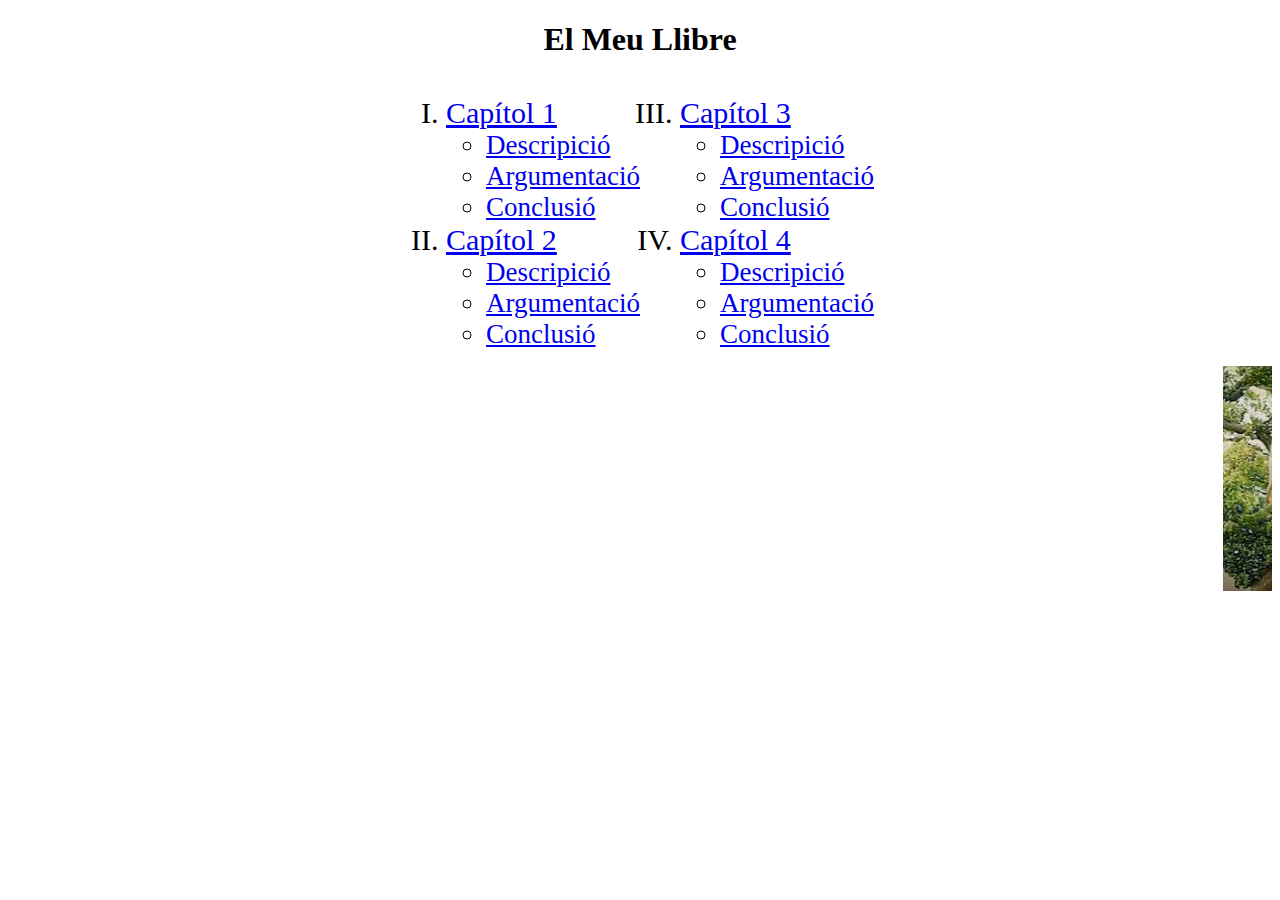
<file: Programació/index.html>
<!DOCTYPE html>
<head>
<link rel="stylesheet" type="text/css" href="style.css">
</head>
<body>
    <h1 class="pos" id="index">El Meu Llibre</h1>
<div class="container"">
    <ol type="I" class="OLCENTER">
        <li class="mida"><a href="Capitol 1.html">Capítol 1</a></li>
        <ul style="list-style-type:circle">
            <li><a href="Capitol 1.html#descripcio1">Descripició</a></li>
            <li><a href="Capitol 1.html#Argumentació1">Argumentació</a></li>
            <li><a href="Capitol 1.html#Conclusió1">Conclusió</a></li>
        </ul>
        <li class="mida"><a href="Capitol 2.html">Capítol 2</a></li>
        <ul style="list-style-type:circle">
            <li><a href="Capitol 2.html#descripcio2">Descripició</a></li>
            <li><a href="Capitol 2.html#Argumentació2">Argumentació</a></li>
            <li><a href="Capitol 2.html#Conclusió2">Conclusió</a></li>
        </ul>
    </ol>
    <ol type="I" class="OLCENTER" start="3">
        <li class="mida"><a href="Capitol 3.html">Capítol 3</a></li>
        <ul style="list-style-type:circle">
            <li><a href="Capitol 3.html#descripcio3">Descripició</a></li>
            <li><a href="Capitol 3.html#Argumentació3">Argumentació</a></li>
            <li><a href="Capitol 3.html#Conclusió3">Conclusió</a></li>
        </ul>
        <li class="mida"><a href="Capitol 4.html">Capítol 4</a></li>
        <ul style="list-style-type:circle">
            <li><a href="Capitol 4.html#descripcio4">Descripició</a></li>
            <li><a href="Capitol 4.html#Argumentació4">Argumentació</a></li>
            <li><a href="Capitol 4.html#Conclusió4">Conclusió</a></li>
        </ul>
    </ol>
</div>
<marquee behavior="scroll" direction="left">
    <img src="wiset.jpeg" class="post">
</marquee>

</body>
</file>
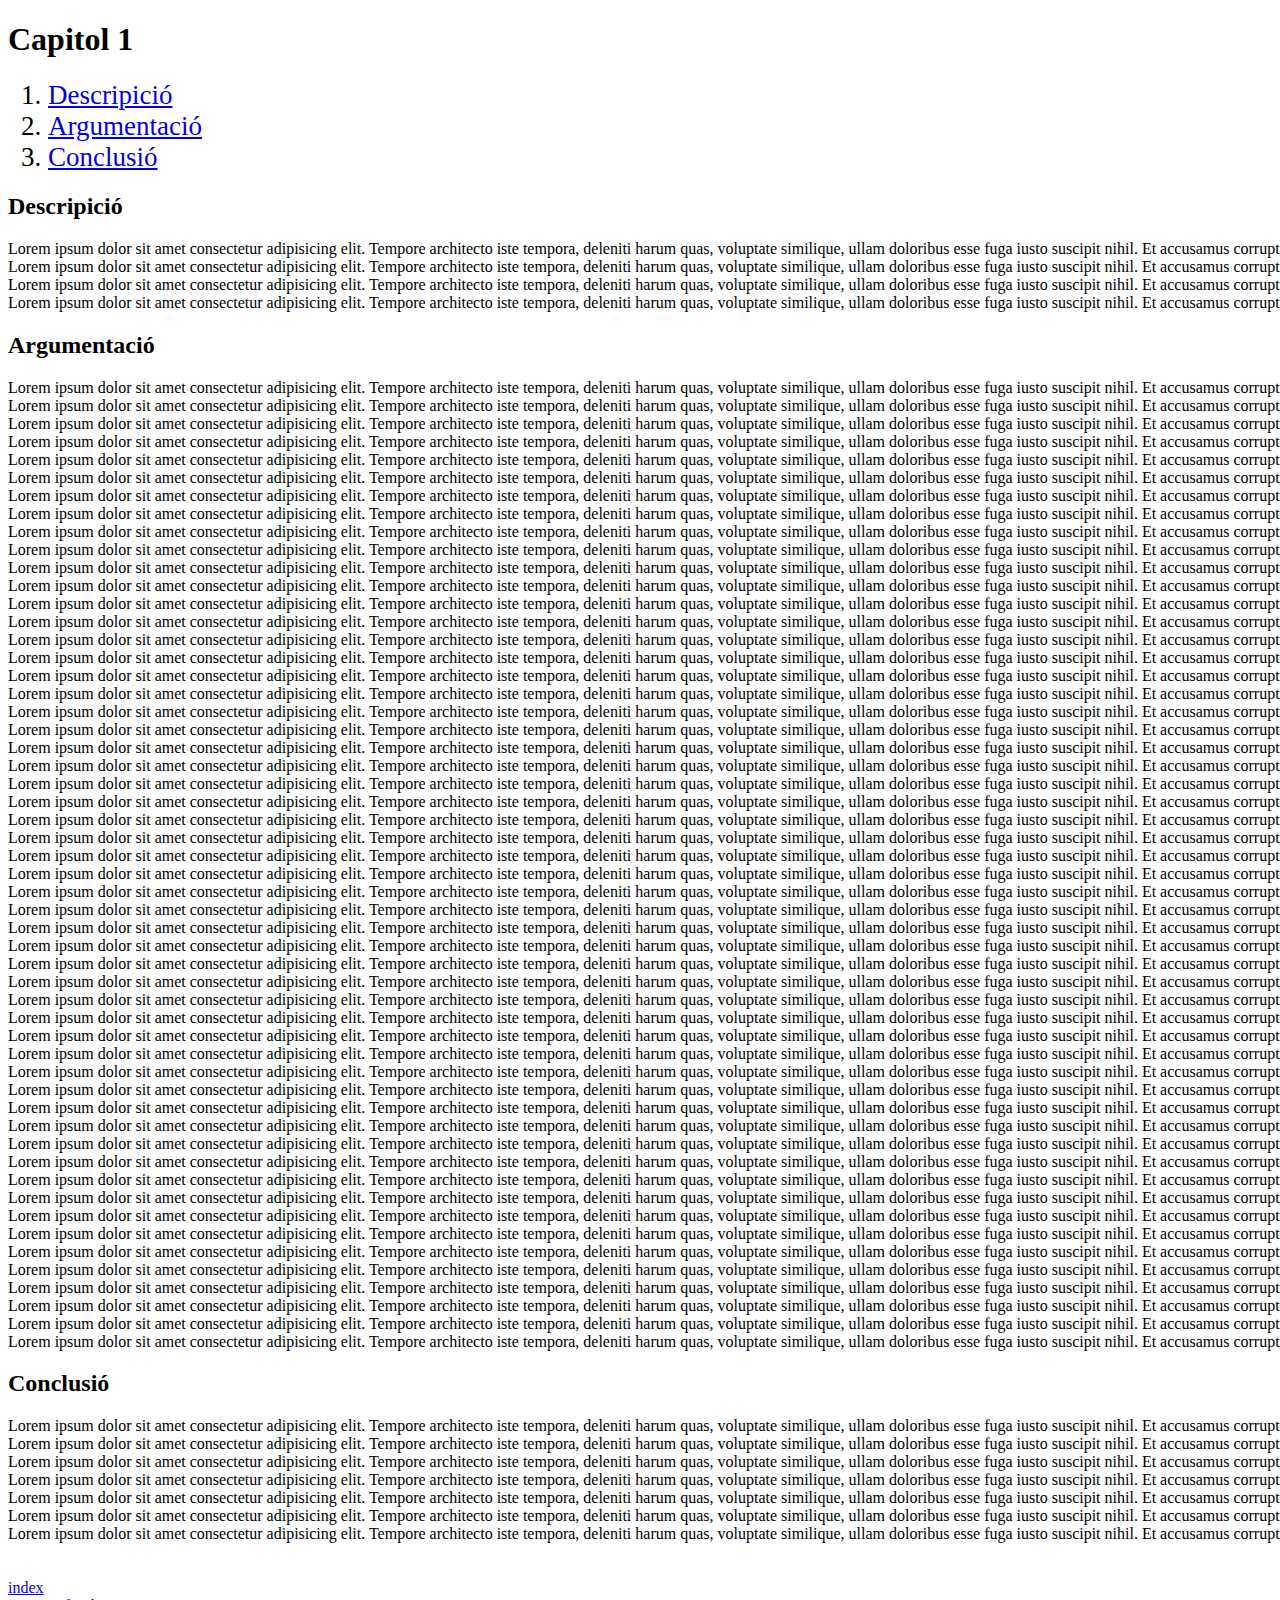
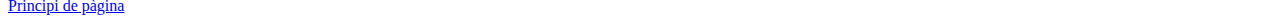
<file: Programació/Capitol 1.html>
<!DOCTYPE html>
<head>
    <link rel="stylesheet" type="text/css" href="style.css">
</head>
<body>
    <div class="nosp">
    <h1 id="capitol1">Capitol 1</h1>
    <ol>
        <div class="mida">
        <li><a href="#descripcio1">Descripició</a></li>
        <li><a href="#Argumentació1">Argumentació</a></li>
        <li><a href="#Conclusió1">Conclusió</a></li>
        </div>
    </ol>
    <h2 id="descripcio1">Descripició</h2>
    Lorem ipsum dolor sit amet consectetur adipisicing elit. Tempore architecto iste tempora, deleniti harum quas, voluptate similique, ullam doloribus esse fuga iusto suscipit nihil. Et accusamus corrupti quam exercitationem eligendi. <br> 
    Lorem ipsum dolor sit amet consectetur adipisicing elit. Tempore architecto iste tempora, deleniti harum quas, voluptate similique, ullam doloribus esse fuga iusto suscipit nihil. Et accusamus corrupti quam exercitationem eligendi. <br> 
    Lorem ipsum dolor sit amet consectetur adipisicing elit. Tempore architecto iste tempora, deleniti harum quas, voluptate similique, ullam doloribus esse fuga iusto suscipit nihil. Et accusamus corrupti quam exercitationem eligendi. <br> 
    Lorem ipsum dolor sit amet consectetur adipisicing elit. Tempore architecto iste tempora, deleniti harum quas, voluptate similique, ullam doloribus esse fuga iusto suscipit nihil. Et accusamus corrupti quam exercitationem eligendi. <br> 

    <h2 id="Argumentació1">Argumentació</h2>
    <p>
        Lorem ipsum dolor sit amet consectetur adipisicing elit. Tempore architecto iste tempora, deleniti harum quas, voluptate similique, ullam doloribus esse fuga iusto suscipit nihil. Et accusamus corrupti quam exercitationem eligendi. <br> 
        Lorem ipsum dolor sit amet consectetur adipisicing elit. Tempore architecto iste tempora, deleniti harum quas, voluptate similique, ullam doloribus esse fuga iusto suscipit nihil. Et accusamus corrupti quam exercitationem eligendi. <br> 
        Lorem ipsum dolor sit amet consectetur adipisicing elit. Tempore architecto iste tempora, deleniti harum quas, voluptate similique, ullam doloribus esse fuga iusto suscipit nihil. Et accusamus corrupti quam exercitationem eligendi. <br> 
        Lorem ipsum dolor sit amet consectetur adipisicing elit. Tempore architecto iste tempora, deleniti harum quas, voluptate similique, ullam doloribus esse fuga iusto suscipit nihil. Et accusamus corrupti quam exercitationem eligendi. <br> 
        Lorem ipsum dolor sit amet consectetur adipisicing elit. Tempore architecto iste tempora, deleniti harum quas, voluptate similique, ullam doloribus esse fuga iusto suscipit nihil. Et accusamus corrupti quam exercitationem eligendi. <br> 
        Lorem ipsum dolor sit amet consectetur adipisicing elit. Tempore architecto iste tempora, deleniti harum quas, voluptate similique, ullam doloribus esse fuga iusto suscipit nihil. Et accusamus corrupti quam exercitationem eligendi. <br> 
        Lorem ipsum dolor sit amet consectetur adipisicing elit. Tempore architecto iste tempora, deleniti harum quas, voluptate similique, ullam doloribus esse fuga iusto suscipit nihil. Et accusamus corrupti quam exercitationem eligendi. <br> 
        Lorem ipsum dolor sit amet consectetur adipisicing elit. Tempore architecto iste tempora, deleniti harum quas, voluptate similique, ullam doloribus esse fuga iusto suscipit nihil. Et accusamus corrupti quam exercitationem eligendi. <br> 
        Lorem ipsum dolor sit amet consectetur adipisicing elit. Tempore architecto iste tempora, deleniti harum quas, voluptate similique, ullam doloribus esse fuga iusto suscipit nihil. Et accusamus corrupti quam exercitationem eligendi. <br> 
        Lorem ipsum dolor sit amet consectetur adipisicing elit. Tempore architecto iste tempora, deleniti harum quas, voluptate similique, ullam doloribus esse fuga iusto suscipit nihil. Et accusamus corrupti quam exercitationem eligendi. <br> 
        Lorem ipsum dolor sit amet consectetur adipisicing elit. Tempore architecto iste tempora, deleniti harum quas, voluptate similique, ullam doloribus esse fuga iusto suscipit nihil. Et accusamus corrupti quam exercitationem eligendi. <br> 
        Lorem ipsum dolor sit amet consectetur adipisicing elit. Tempore architecto iste tempora, deleniti harum quas, voluptate similique, ullam doloribus esse fuga iusto suscipit nihil. Et accusamus corrupti quam exercitationem eligendi. <br> 
        Lorem ipsum dolor sit amet consectetur adipisicing elit. Tempore architecto iste tempora, deleniti harum quas, voluptate similique, ullam doloribus esse fuga iusto suscipit nihil. Et accusamus corrupti quam exercitationem eligendi. <br> 
        Lorem ipsum dolor sit amet consectetur adipisicing elit. Tempore architecto iste tempora, deleniti harum quas, voluptate similique, ullam doloribus esse fuga iusto suscipit nihil. Et accusamus corrupti quam exercitationem eligendi. <br> 
        Lorem ipsum dolor sit amet consectetur adipisicing elit. Tempore architecto iste tempora, deleniti harum quas, voluptate similique, ullam doloribus esse fuga iusto suscipit nihil. Et accusamus corrupti quam exercitationem eligendi. <br> 
        Lorem ipsum dolor sit amet consectetur adipisicing elit. Tempore architecto iste tempora, deleniti harum quas, voluptate similique, ullam doloribus esse fuga iusto suscipit nihil. Et accusamus corrupti quam exercitationem eligendi. <br> 
        Lorem ipsum dolor sit amet consectetur adipisicing elit. Tempore architecto iste tempora, deleniti harum quas, voluptate similique, ullam doloribus esse fuga iusto suscipit nihil. Et accusamus corrupti quam exercitationem eligendi. <br> 
        Lorem ipsum dolor sit amet consectetur adipisicing elit. Tempore architecto iste tempora, deleniti harum quas, voluptate similique, ullam doloribus esse fuga iusto suscipit nihil. Et accusamus corrupti quam exercitationem eligendi. <br> 
        Lorem ipsum dolor sit amet consectetur adipisicing elit. Tempore architecto iste tempora, deleniti harum quas, voluptate similique, ullam doloribus esse fuga iusto suscipit nihil. Et accusamus corrupti quam exercitationem eligendi. <br> 
        Lorem ipsum dolor sit amet consectetur adipisicing elit. Tempore architecto iste tempora, deleniti harum quas, voluptate similique, ullam doloribus esse fuga iusto suscipit nihil. Et accusamus corrupti quam exercitationem eligendi. <br> 
        Lorem ipsum dolor sit amet consectetur adipisicing elit. Tempore architecto iste tempora, deleniti harum quas, voluptate similique, ullam doloribus esse fuga iusto suscipit nihil. Et accusamus corrupti quam exercitationem eligendi. <br> 
        Lorem ipsum dolor sit amet consectetur adipisicing elit. Tempore architecto iste tempora, deleniti harum quas, voluptate similique, ullam doloribus esse fuga iusto suscipit nihil. Et accusamus corrupti quam exercitationem eligendi. <br> 
        Lorem ipsum dolor sit amet consectetur adipisicing elit. Tempore architecto iste tempora, deleniti harum quas, voluptate similique, ullam doloribus esse fuga iusto suscipit nihil. Et accusamus corrupti quam exercitationem eligendi. <br> 
        Lorem ipsum dolor sit amet consectetur adipisicing elit. Tempore architecto iste tempora, deleniti harum quas, voluptate similique, ullam doloribus esse fuga iusto suscipit nihil. Et accusamus corrupti quam exercitationem eligendi. <br> 
        Lorem ipsum dolor sit amet consectetur adipisicing elit. Tempore architecto iste tempora, deleniti harum quas, voluptate similique, ullam doloribus esse fuga iusto suscipit nihil. Et accusamus corrupti quam exercitationem eligendi. <br> 
        Lorem ipsum dolor sit amet consectetur adipisicing elit. Tempore architecto iste tempora, deleniti harum quas, voluptate similique, ullam doloribus esse fuga iusto suscipit nihil. Et accusamus corrupti quam exercitationem eligendi. <br> 
        Lorem ipsum dolor sit amet consectetur adipisicing elit. Tempore architecto iste tempora, deleniti harum quas, voluptate similique, ullam doloribus esse fuga iusto suscipit nihil. Et accusamus corrupti quam exercitationem eligendi. <br> 
        Lorem ipsum dolor sit amet consectetur adipisicing elit. Tempore architecto iste tempora, deleniti harum quas, voluptate similique, ullam doloribus esse fuga iusto suscipit nihil. Et accusamus corrupti quam exercitationem eligendi. <br> 
        Lorem ipsum dolor sit amet consectetur adipisicing elit. Tempore architecto iste tempora, deleniti harum quas, voluptate similique, ullam doloribus esse fuga iusto suscipit nihil. Et accusamus corrupti quam exercitationem eligendi. <br> 
        Lorem ipsum dolor sit amet consectetur adipisicing elit. Tempore architecto iste tempora, deleniti harum quas, voluptate similique, ullam doloribus esse fuga iusto suscipit nihil. Et accusamus corrupti quam exercitationem eligendi. <br> 
        Lorem ipsum dolor sit amet consectetur adipisicing elit. Tempore architecto iste tempora, deleniti harum quas, voluptate similique, ullam doloribus esse fuga iusto suscipit nihil. Et accusamus corrupti quam exercitationem eligendi. <br> 
        Lorem ipsum dolor sit amet consectetur adipisicing elit. Tempore architecto iste tempora, deleniti harum quas, voluptate similique, ullam doloribus esse fuga iusto suscipit nihil. Et accusamus corrupti quam exercitationem eligendi. <br> 
        Lorem ipsum dolor sit amet consectetur adipisicing elit. Tempore architecto iste tempora, deleniti harum quas, voluptate similique, ullam doloribus esse fuga iusto suscipit nihil. Et accusamus corrupti quam exercitationem eligendi. <br> 
        Lorem ipsum dolor sit amet consectetur adipisicing elit. Tempore architecto iste tempora, deleniti harum quas, voluptate similique, ullam doloribus esse fuga iusto suscipit nihil. Et accusamus corrupti quam exercitationem eligendi. <br> 
        Lorem ipsum dolor sit amet consectetur adipisicing elit. Tempore architecto iste tempora, deleniti harum quas, voluptate similique, ullam doloribus esse fuga iusto suscipit nihil. Et accusamus corrupti quam exercitationem eligendi. <br> 
        Lorem ipsum dolor sit amet consectetur adipisicing elit. Tempore architecto iste tempora, deleniti harum quas, voluptate similique, ullam doloribus esse fuga iusto suscipit nihil. Et accusamus corrupti quam exercitationem eligendi. <br> 
        Lorem ipsum dolor sit amet consectetur adipisicing elit. Tempore architecto iste tempora, deleniti harum quas, voluptate similique, ullam doloribus esse fuga iusto suscipit nihil. Et accusamus corrupti quam exercitationem eligendi. <br> 
        Lorem ipsum dolor sit amet consectetur adipisicing elit. Tempore architecto iste tempora, deleniti harum quas, voluptate similique, ullam doloribus esse fuga iusto suscipit nihil. Et accusamus corrupti quam exercitationem eligendi. <br> 
        Lorem ipsum dolor sit amet consectetur adipisicing elit. Tempore architecto iste tempora, deleniti harum quas, voluptate similique, ullam doloribus esse fuga iusto suscipit nihil. Et accusamus corrupti quam exercitationem eligendi. <br> 
        Lorem ipsum dolor sit amet consectetur adipisicing elit. Tempore architecto iste tempora, deleniti harum quas, voluptate similique, ullam doloribus esse fuga iusto suscipit nihil. Et accusamus corrupti quam exercitationem eligendi. <br> 
        Lorem ipsum dolor sit amet consectetur adipisicing elit. Tempore architecto iste tempora, deleniti harum quas, voluptate similique, ullam doloribus esse fuga iusto suscipit nihil. Et accusamus corrupti quam exercitationem eligendi. <br> 
        Lorem ipsum dolor sit amet consectetur adipisicing elit. Tempore architecto iste tempora, deleniti harum quas, voluptate similique, ullam doloribus esse fuga iusto suscipit nihil. Et accusamus corrupti quam exercitationem eligendi. <br> 
        Lorem ipsum dolor sit amet consectetur adipisicing elit. Tempore architecto iste tempora, deleniti harum quas, voluptate similique, ullam doloribus esse fuga iusto suscipit nihil. Et accusamus corrupti quam exercitationem eligendi. <br> 
        Lorem ipsum dolor sit amet consectetur adipisicing elit. Tempore architecto iste tempora, deleniti harum quas, voluptate similique, ullam doloribus esse fuga iusto suscipit nihil. Et accusamus corrupti quam exercitationem eligendi. <br> 
        Lorem ipsum dolor sit amet consectetur adipisicing elit. Tempore architecto iste tempora, deleniti harum quas, voluptate similique, ullam doloribus esse fuga iusto suscipit nihil. Et accusamus corrupti quam exercitationem eligendi. <br> 
        Lorem ipsum dolor sit amet consectetur adipisicing elit. Tempore architecto iste tempora, deleniti harum quas, voluptate similique, ullam doloribus esse fuga iusto suscipit nihil. Et accusamus corrupti quam exercitationem eligendi. <br> 
        Lorem ipsum dolor sit amet consectetur adipisicing elit. Tempore architecto iste tempora, deleniti harum quas, voluptate similique, ullam doloribus esse fuga iusto suscipit nihil. Et accusamus corrupti quam exercitationem eligendi. <br> 
        Lorem ipsum dolor sit amet consectetur adipisicing elit. Tempore architecto iste tempora, deleniti harum quas, voluptate similique, ullam doloribus esse fuga iusto suscipit nihil. Et accusamus corrupti quam exercitationem eligendi. <br> 
        Lorem ipsum dolor sit amet consectetur adipisicing elit. Tempore architecto iste tempora, deleniti harum quas, voluptate similique, ullam doloribus esse fuga iusto suscipit nihil. Et accusamus corrupti quam exercitationem eligendi. <br> 
        Lorem ipsum dolor sit amet consectetur adipisicing elit. Tempore architecto iste tempora, deleniti harum quas, voluptate similique, ullam doloribus esse fuga iusto suscipit nihil. Et accusamus corrupti quam exercitationem eligendi. <br> 
        Lorem ipsum dolor sit amet consectetur adipisicing elit. Tempore architecto iste tempora, deleniti harum quas, voluptate similique, ullam doloribus esse fuga iusto suscipit nihil. Et accusamus corrupti quam exercitationem eligendi. <br> 
        Lorem ipsum dolor sit amet consectetur adipisicing elit. Tempore architecto iste tempora, deleniti harum quas, voluptate similique, ullam doloribus esse fuga iusto suscipit nihil. Et accusamus corrupti quam exercitationem eligendi. <br>
        Lorem ipsum dolor sit amet consectetur adipisicing elit. Tempore architecto iste tempora, deleniti harum quas, voluptate similique, ullam doloribus esse fuga iusto suscipit nihil. Et accusamus corrupti quam exercitationem eligendi. <br> 
        Lorem ipsum dolor sit amet consectetur adipisicing elit. Tempore architecto iste tempora, deleniti harum quas, voluptate similique, ullam doloribus esse fuga iusto suscipit nihil. Et accusamus corrupti quam exercitationem eligendi. <br> 
    </p>
    <h2 id="Conclusió1">Conclusió</h2>
    Lorem ipsum dolor sit amet consectetur adipisicing elit. Tempore architecto iste tempora, deleniti harum quas, voluptate similique, ullam doloribus esse fuga iusto suscipit nihil. Et accusamus corrupti quam exercitationem eligendi. <br> 
    Lorem ipsum dolor sit amet consectetur adipisicing elit. Tempore architecto iste tempora, deleniti harum quas, voluptate similique, ullam doloribus esse fuga iusto suscipit nihil. Et accusamus corrupti quam exercitationem eligendi. <br> 
    Lorem ipsum dolor sit amet consectetur adipisicing elit. Tempore architecto iste tempora, deleniti harum quas, voluptate similique, ullam doloribus esse fuga iusto suscipit nihil. Et accusamus corrupti quam exercitationem eligendi. <br> 
    Lorem ipsum dolor sit amet consectetur adipisicing elit. Tempore architecto iste tempora, deleniti harum quas, voluptate similique, ullam doloribus esse fuga iusto suscipit nihil. Et accusamus corrupti quam exercitationem eligendi. <br> 
    Lorem ipsum dolor sit amet consectetur adipisicing elit. Tempore architecto iste tempora, deleniti harum quas, voluptate similique, ullam doloribus esse fuga iusto suscipit nihil. Et accusamus corrupti quam exercitationem eligendi. <br> 
    Lorem ipsum dolor sit amet consectetur adipisicing elit. Tempore architecto iste tempora, deleniti harum quas, voluptate similique, ullam doloribus esse fuga iusto suscipit nihil. Et accusamus corrupti quam exercitationem eligendi. <br> 
    Lorem ipsum dolor sit amet consectetur adipisicing elit. Tempore architecto iste tempora, deleniti harum quas, voluptate similique, ullam doloribus esse fuga iusto suscipit nihil. Et accusamus corrupti quam exercitationem eligendi. <br> 
    
<footer>
    <br> <br>
    <a href="index.html">index</a> <br>
    <a href="#capitol1">Principi de pàgina</a>
</footer>
</div>
</body>
</file>
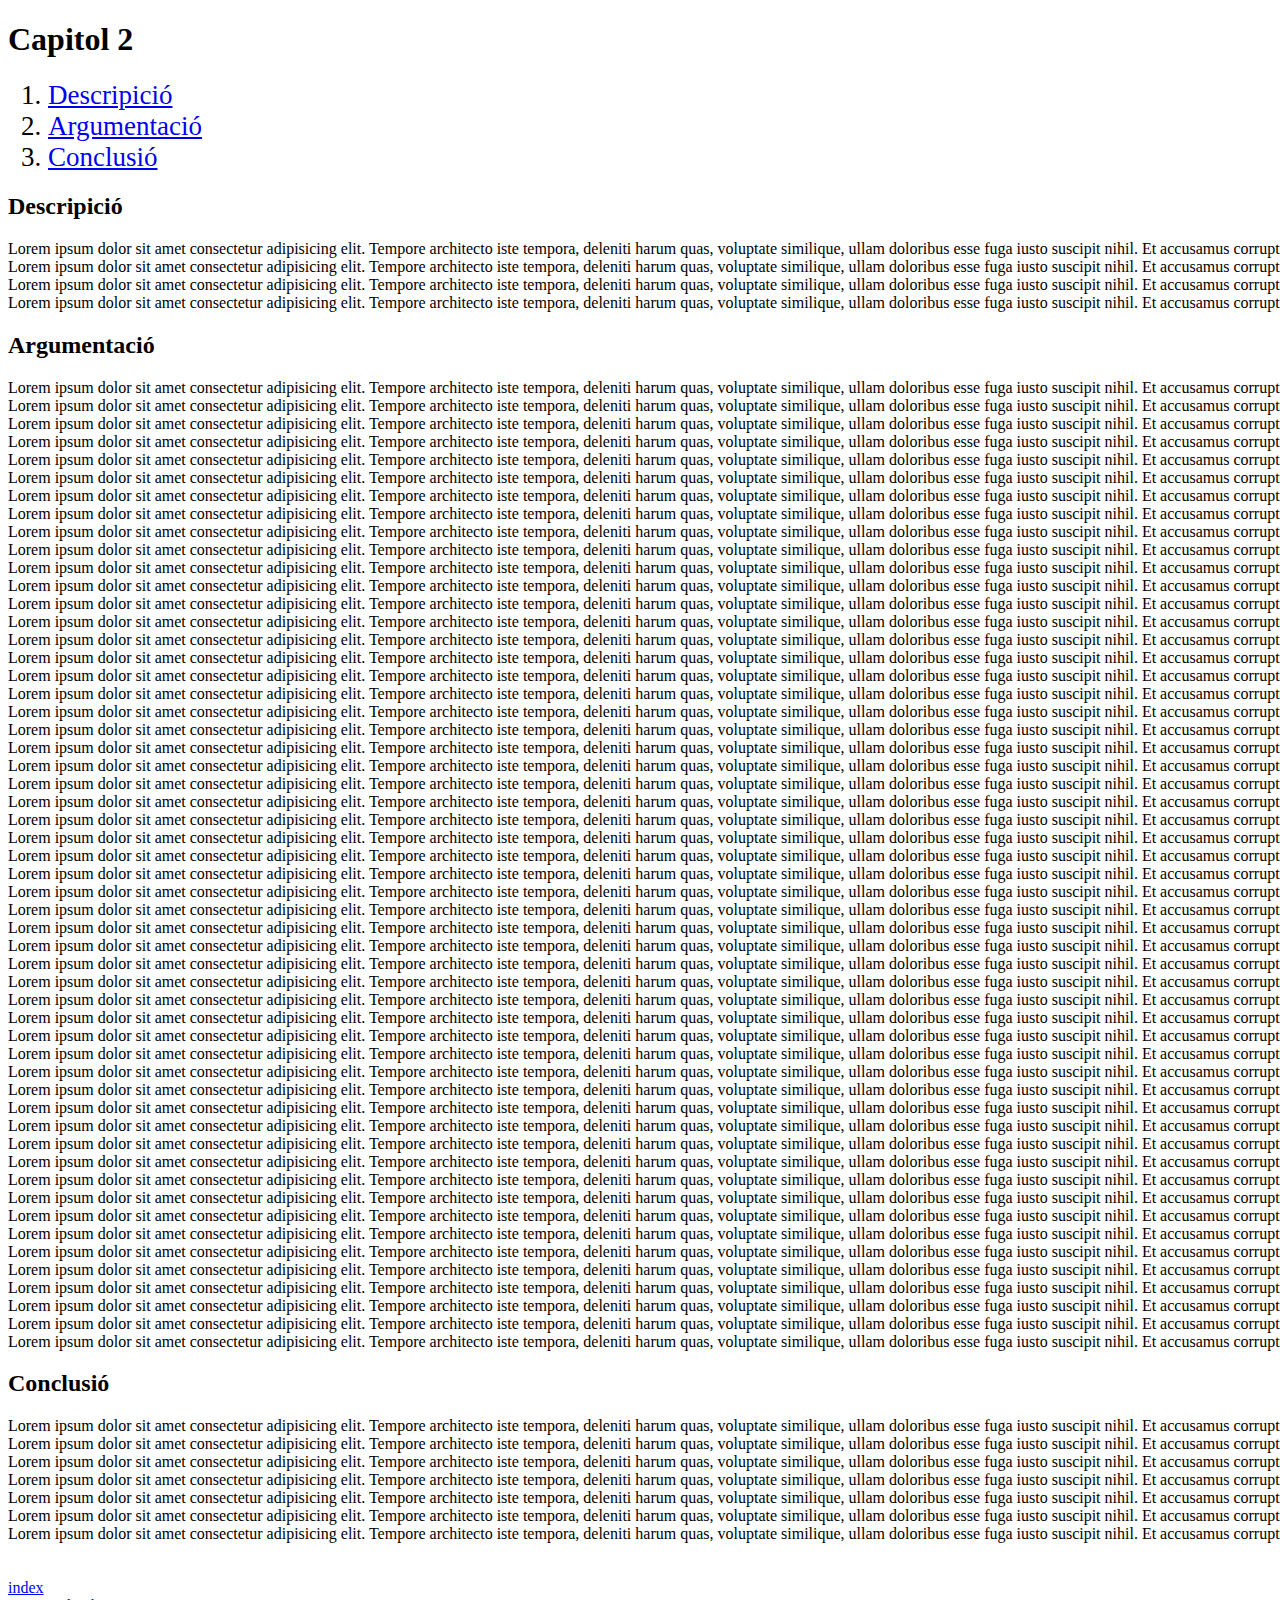
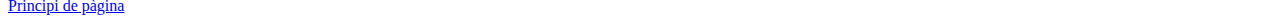
<file: Programació/Capitol 2.html>
<!DOCTYPE html>
<head>
    <link rel="stylesheet" type="text/css" href="style.css">
</head>
<body>
    <div class="nosp">
    <h1 id="capitol2">Capitol 2</h1>
    <ol>
        <div class="mida">
        <li><a href="#descripcio2">Descripició</a></li>
        <li><a href="#Argumentació2">Argumentació</a></li>
        <li><a href="#Conclusió2">Conclusió</a></li>
        </div>
    </ol>
    <h2 id="descripcio2">Descripició</h2>
    Lorem ipsum dolor sit amet consectetur adipisicing elit. Tempore architecto iste tempora, deleniti harum quas, voluptate similique, ullam doloribus esse fuga iusto suscipit nihil. Et accusamus corrupti quam exercitationem eligendi. <br> 
    Lorem ipsum dolor sit amet consectetur adipisicing elit. Tempore architecto iste tempora, deleniti harum quas, voluptate similique, ullam doloribus esse fuga iusto suscipit nihil. Et accusamus corrupti quam exercitationem eligendi. <br> 
    Lorem ipsum dolor sit amet consectetur adipisicing elit. Tempore architecto iste tempora, deleniti harum quas, voluptate similique, ullam doloribus esse fuga iusto suscipit nihil. Et accusamus corrupti quam exercitationem eligendi. <br> 
    Lorem ipsum dolor sit amet consectetur adipisicing elit. Tempore architecto iste tempora, deleniti harum quas, voluptate similique, ullam doloribus esse fuga iusto suscipit nihil. Et accusamus corrupti quam exercitationem eligendi. <br> 

    <h2 id="Argumentació2">Argumentació</h2>
    <p>
        Lorem ipsum dolor sit amet consectetur adipisicing elit. Tempore architecto iste tempora, deleniti harum quas, voluptate similique, ullam doloribus esse fuga iusto suscipit nihil. Et accusamus corrupti quam exercitationem eligendi. <br> 
        Lorem ipsum dolor sit amet consectetur adipisicing elit. Tempore architecto iste tempora, deleniti harum quas, voluptate similique, ullam doloribus esse fuga iusto suscipit nihil. Et accusamus corrupti quam exercitationem eligendi. <br> 
        Lorem ipsum dolor sit amet consectetur adipisicing elit. Tempore architecto iste tempora, deleniti harum quas, voluptate similique, ullam doloribus esse fuga iusto suscipit nihil. Et accusamus corrupti quam exercitationem eligendi. <br> 
        Lorem ipsum dolor sit amet consectetur adipisicing elit. Tempore architecto iste tempora, deleniti harum quas, voluptate similique, ullam doloribus esse fuga iusto suscipit nihil. Et accusamus corrupti quam exercitationem eligendi. <br> 
        Lorem ipsum dolor sit amet consectetur adipisicing elit. Tempore architecto iste tempora, deleniti harum quas, voluptate similique, ullam doloribus esse fuga iusto suscipit nihil. Et accusamus corrupti quam exercitationem eligendi. <br> 
        Lorem ipsum dolor sit amet consectetur adipisicing elit. Tempore architecto iste tempora, deleniti harum quas, voluptate similique, ullam doloribus esse fuga iusto suscipit nihil. Et accusamus corrupti quam exercitationem eligendi. <br> 
        Lorem ipsum dolor sit amet consectetur adipisicing elit. Tempore architecto iste tempora, deleniti harum quas, voluptate similique, ullam doloribus esse fuga iusto suscipit nihil. Et accusamus corrupti quam exercitationem eligendi. <br> 
        Lorem ipsum dolor sit amet consectetur adipisicing elit. Tempore architecto iste tempora, deleniti harum quas, voluptate similique, ullam doloribus esse fuga iusto suscipit nihil. Et accusamus corrupti quam exercitationem eligendi. <br> 
        Lorem ipsum dolor sit amet consectetur adipisicing elit. Tempore architecto iste tempora, deleniti harum quas, voluptate similique, ullam doloribus esse fuga iusto suscipit nihil. Et accusamus corrupti quam exercitationem eligendi. <br> 
        Lorem ipsum dolor sit amet consectetur adipisicing elit. Tempore architecto iste tempora, deleniti harum quas, voluptate similique, ullam doloribus esse fuga iusto suscipit nihil. Et accusamus corrupti quam exercitationem eligendi. <br> 
        Lorem ipsum dolor sit amet consectetur adipisicing elit. Tempore architecto iste tempora, deleniti harum quas, voluptate similique, ullam doloribus esse fuga iusto suscipit nihil. Et accusamus corrupti quam exercitationem eligendi. <br> 
        Lorem ipsum dolor sit amet consectetur adipisicing elit. Tempore architecto iste tempora, deleniti harum quas, voluptate similique, ullam doloribus esse fuga iusto suscipit nihil. Et accusamus corrupti quam exercitationem eligendi. <br> 
        Lorem ipsum dolor sit amet consectetur adipisicing elit. Tempore architecto iste tempora, deleniti harum quas, voluptate similique, ullam doloribus esse fuga iusto suscipit nihil. Et accusamus corrupti quam exercitationem eligendi. <br> 
        Lorem ipsum dolor sit amet consectetur adipisicing elit. Tempore architecto iste tempora, deleniti harum quas, voluptate similique, ullam doloribus esse fuga iusto suscipit nihil. Et accusamus corrupti quam exercitationem eligendi. <br> 
        Lorem ipsum dolor sit amet consectetur adipisicing elit. Tempore architecto iste tempora, deleniti harum quas, voluptate similique, ullam doloribus esse fuga iusto suscipit nihil. Et accusamus corrupti quam exercitationem eligendi. <br> 
        Lorem ipsum dolor sit amet consectetur adipisicing elit. Tempore architecto iste tempora, deleniti harum quas, voluptate similique, ullam doloribus esse fuga iusto suscipit nihil. Et accusamus corrupti quam exercitationem eligendi. <br> 
        Lorem ipsum dolor sit amet consectetur adipisicing elit. Tempore architecto iste tempora, deleniti harum quas, voluptate similique, ullam doloribus esse fuga iusto suscipit nihil. Et accusamus corrupti quam exercitationem eligendi. <br> 
        Lorem ipsum dolor sit amet consectetur adipisicing elit. Tempore architecto iste tempora, deleniti harum quas, voluptate similique, ullam doloribus esse fuga iusto suscipit nihil. Et accusamus corrupti quam exercitationem eligendi. <br> 
        Lorem ipsum dolor sit amet consectetur adipisicing elit. Tempore architecto iste tempora, deleniti harum quas, voluptate similique, ullam doloribus esse fuga iusto suscipit nihil. Et accusamus corrupti quam exercitationem eligendi. <br> 
        Lorem ipsum dolor sit amet consectetur adipisicing elit. Tempore architecto iste tempora, deleniti harum quas, voluptate similique, ullam doloribus esse fuga iusto suscipit nihil. Et accusamus corrupti quam exercitationem eligendi. <br> 
        Lorem ipsum dolor sit amet consectetur adipisicing elit. Tempore architecto iste tempora, deleniti harum quas, voluptate similique, ullam doloribus esse fuga iusto suscipit nihil. Et accusamus corrupti quam exercitationem eligendi. <br> 
        Lorem ipsum dolor sit amet consectetur adipisicing elit. Tempore architecto iste tempora, deleniti harum quas, voluptate similique, ullam doloribus esse fuga iusto suscipit nihil. Et accusamus corrupti quam exercitationem eligendi. <br> 
        Lorem ipsum dolor sit amet consectetur adipisicing elit. Tempore architecto iste tempora, deleniti harum quas, voluptate similique, ullam doloribus esse fuga iusto suscipit nihil. Et accusamus corrupti quam exercitationem eligendi. <br> 
        Lorem ipsum dolor sit amet consectetur adipisicing elit. Tempore architecto iste tempora, deleniti harum quas, voluptate similique, ullam doloribus esse fuga iusto suscipit nihil. Et accusamus corrupti quam exercitationem eligendi. <br> 
        Lorem ipsum dolor sit amet consectetur adipisicing elit. Tempore architecto iste tempora, deleniti harum quas, voluptate similique, ullam doloribus esse fuga iusto suscipit nihil. Et accusamus corrupti quam exercitationem eligendi. <br> 
        Lorem ipsum dolor sit amet consectetur adipisicing elit. Tempore architecto iste tempora, deleniti harum quas, voluptate similique, ullam doloribus esse fuga iusto suscipit nihil. Et accusamus corrupti quam exercitationem eligendi. <br> 
        Lorem ipsum dolor sit amet consectetur adipisicing elit. Tempore architecto iste tempora, deleniti harum quas, voluptate similique, ullam doloribus esse fuga iusto suscipit nihil. Et accusamus corrupti quam exercitationem eligendi. <br> 
        Lorem ipsum dolor sit amet consectetur adipisicing elit. Tempore architecto iste tempora, deleniti harum quas, voluptate similique, ullam doloribus esse fuga iusto suscipit nihil. Et accusamus corrupti quam exercitationem eligendi. <br> 
        Lorem ipsum dolor sit amet consectetur adipisicing elit. Tempore architecto iste tempora, deleniti harum quas, voluptate similique, ullam doloribus esse fuga iusto suscipit nihil. Et accusamus corrupti quam exercitationem eligendi. <br> 
        Lorem ipsum dolor sit amet consectetur adipisicing elit. Tempore architecto iste tempora, deleniti harum quas, voluptate similique, ullam doloribus esse fuga iusto suscipit nihil. Et accusamus corrupti quam exercitationem eligendi. <br> 
        Lorem ipsum dolor sit amet consectetur adipisicing elit. Tempore architecto iste tempora, deleniti harum quas, voluptate similique, ullam doloribus esse fuga iusto suscipit nihil. Et accusamus corrupti quam exercitationem eligendi. <br> 
        Lorem ipsum dolor sit amet consectetur adipisicing elit. Tempore architecto iste tempora, deleniti harum quas, voluptate similique, ullam doloribus esse fuga iusto suscipit nihil. Et accusamus corrupti quam exercitationem eligendi. <br> 
        Lorem ipsum dolor sit amet consectetur adipisicing elit. Tempore architecto iste tempora, deleniti harum quas, voluptate similique, ullam doloribus esse fuga iusto suscipit nihil. Et accusamus corrupti quam exercitationem eligendi. <br> 
        Lorem ipsum dolor sit amet consectetur adipisicing elit. Tempore architecto iste tempora, deleniti harum quas, voluptate similique, ullam doloribus esse fuga iusto suscipit nihil. Et accusamus corrupti quam exercitationem eligendi. <br> 
        Lorem ipsum dolor sit amet consectetur adipisicing elit. Tempore architecto iste tempora, deleniti harum quas, voluptate similique, ullam doloribus esse fuga iusto suscipit nihil. Et accusamus corrupti quam exercitationem eligendi. <br> 
        Lorem ipsum dolor sit amet consectetur adipisicing elit. Tempore architecto iste tempora, deleniti harum quas, voluptate similique, ullam doloribus esse fuga iusto suscipit nihil. Et accusamus corrupti quam exercitationem eligendi. <br> 
        Lorem ipsum dolor sit amet consectetur adipisicing elit. Tempore architecto iste tempora, deleniti harum quas, voluptate similique, ullam doloribus esse fuga iusto suscipit nihil. Et accusamus corrupti quam exercitationem eligendi. <br> 
        Lorem ipsum dolor sit amet consectetur adipisicing elit. Tempore architecto iste tempora, deleniti harum quas, voluptate similique, ullam doloribus esse fuga iusto suscipit nihil. Et accusamus corrupti quam exercitationem eligendi. <br> 
        Lorem ipsum dolor sit amet consectetur adipisicing elit. Tempore architecto iste tempora, deleniti harum quas, voluptate similique, ullam doloribus esse fuga iusto suscipit nihil. Et accusamus corrupti quam exercitationem eligendi. <br> 
        Lorem ipsum dolor sit amet consectetur adipisicing elit. Tempore architecto iste tempora, deleniti harum quas, voluptate similique, ullam doloribus esse fuga iusto suscipit nihil. Et accusamus corrupti quam exercitationem eligendi. <br> 
        Lorem ipsum dolor sit amet consectetur adipisicing elit. Tempore architecto iste tempora, deleniti harum quas, voluptate similique, ullam doloribus esse fuga iusto suscipit nihil. Et accusamus corrupti quam exercitationem eligendi. <br> 
        Lorem ipsum dolor sit amet consectetur adipisicing elit. Tempore architecto iste tempora, deleniti harum quas, voluptate similique, ullam doloribus esse fuga iusto suscipit nihil. Et accusamus corrupti quam exercitationem eligendi. <br> 
        Lorem ipsum dolor sit amet consectetur adipisicing elit. Tempore architecto iste tempora, deleniti harum quas, voluptate similique, ullam doloribus esse fuga iusto suscipit nihil. Et accusamus corrupti quam exercitationem eligendi. <br> 
        Lorem ipsum dolor sit amet consectetur adipisicing elit. Tempore architecto iste tempora, deleniti harum quas, voluptate similique, ullam doloribus esse fuga iusto suscipit nihil. Et accusamus corrupti quam exercitationem eligendi. <br> 
        Lorem ipsum dolor sit amet consectetur adipisicing elit. Tempore architecto iste tempora, deleniti harum quas, voluptate similique, ullam doloribus esse fuga iusto suscipit nihil. Et accusamus corrupti quam exercitationem eligendi. <br> 
        Lorem ipsum dolor sit amet consectetur adipisicing elit. Tempore architecto iste tempora, deleniti harum quas, voluptate similique, ullam doloribus esse fuga iusto suscipit nihil. Et accusamus corrupti quam exercitationem eligendi. <br> 
        Lorem ipsum dolor sit amet consectetur adipisicing elit. Tempore architecto iste tempora, deleniti harum quas, voluptate similique, ullam doloribus esse fuga iusto suscipit nihil. Et accusamus corrupti quam exercitationem eligendi. <br> 
        Lorem ipsum dolor sit amet consectetur adipisicing elit. Tempore architecto iste tempora, deleniti harum quas, voluptate similique, ullam doloribus esse fuga iusto suscipit nihil. Et accusamus corrupti quam exercitationem eligendi. <br> 
        Lorem ipsum dolor sit amet consectetur adipisicing elit. Tempore architecto iste tempora, deleniti harum quas, voluptate similique, ullam doloribus esse fuga iusto suscipit nihil. Et accusamus corrupti quam exercitationem eligendi. <br> 
        Lorem ipsum dolor sit amet consectetur adipisicing elit. Tempore architecto iste tempora, deleniti harum quas, voluptate similique, ullam doloribus esse fuga iusto suscipit nihil. Et accusamus corrupti quam exercitationem eligendi. <br> 
        Lorem ipsum dolor sit amet consectetur adipisicing elit. Tempore architecto iste tempora, deleniti harum quas, voluptate similique, ullam doloribus esse fuga iusto suscipit nihil. Et accusamus corrupti quam exercitationem eligendi. <br> 
        Lorem ipsum dolor sit amet consectetur adipisicing elit. Tempore architecto iste tempora, deleniti harum quas, voluptate similique, ullam doloribus esse fuga iusto suscipit nihil. Et accusamus corrupti quam exercitationem eligendi. <br>
        Lorem ipsum dolor sit amet consectetur adipisicing elit. Tempore architecto iste tempora, deleniti harum quas, voluptate similique, ullam doloribus esse fuga iusto suscipit nihil. Et accusamus corrupti quam exercitationem eligendi. <br> 
        Lorem ipsum dolor sit amet consectetur adipisicing elit. Tempore architecto iste tempora, deleniti harum quas, voluptate similique, ullam doloribus esse fuga iusto suscipit nihil. Et accusamus corrupti quam exercitationem eligendi. <br> 
    </p>
    <h2 id="Conclusió2">Conclusió</h2>
    Lorem ipsum dolor sit amet consectetur adipisicing elit. Tempore architecto iste tempora, deleniti harum quas, voluptate similique, ullam doloribus esse fuga iusto suscipit nihil. Et accusamus corrupti quam exercitationem eligendi. <br> 
    Lorem ipsum dolor sit amet consectetur adipisicing elit. Tempore architecto iste tempora, deleniti harum quas, voluptate similique, ullam doloribus esse fuga iusto suscipit nihil. Et accusamus corrupti quam exercitationem eligendi. <br> 
    Lorem ipsum dolor sit amet consectetur adipisicing elit. Tempore architecto iste tempora, deleniti harum quas, voluptate similique, ullam doloribus esse fuga iusto suscipit nihil. Et accusamus corrupti quam exercitationem eligendi. <br> 
    Lorem ipsum dolor sit amet consectetur adipisicing elit. Tempore architecto iste tempora, deleniti harum quas, voluptate similique, ullam doloribus esse fuga iusto suscipit nihil. Et accusamus corrupti quam exercitationem eligendi. <br> 
    Lorem ipsum dolor sit amet consectetur adipisicing elit. Tempore architecto iste tempora, deleniti harum quas, voluptate similique, ullam doloribus esse fuga iusto suscipit nihil. Et accusamus corrupti quam exercitationem eligendi. <br> 
    Lorem ipsum dolor sit amet consectetur adipisicing elit. Tempore architecto iste tempora, deleniti harum quas, voluptate similique, ullam doloribus esse fuga iusto suscipit nihil. Et accusamus corrupti quam exercitationem eligendi. <br> 
    Lorem ipsum dolor sit amet consectetur adipisicing elit. Tempore architecto iste tempora, deleniti harum quas, voluptate similique, ullam doloribus esse fuga iusto suscipit nihil. Et accusamus corrupti quam exercitationem eligendi. <br> 
    
<footer>
    <br> <br>
    <a href="index.html">index</a> <br>
    <a href="#capitol2">Principi de pàgina</a>
</footer>
</div>
</body>
</file>
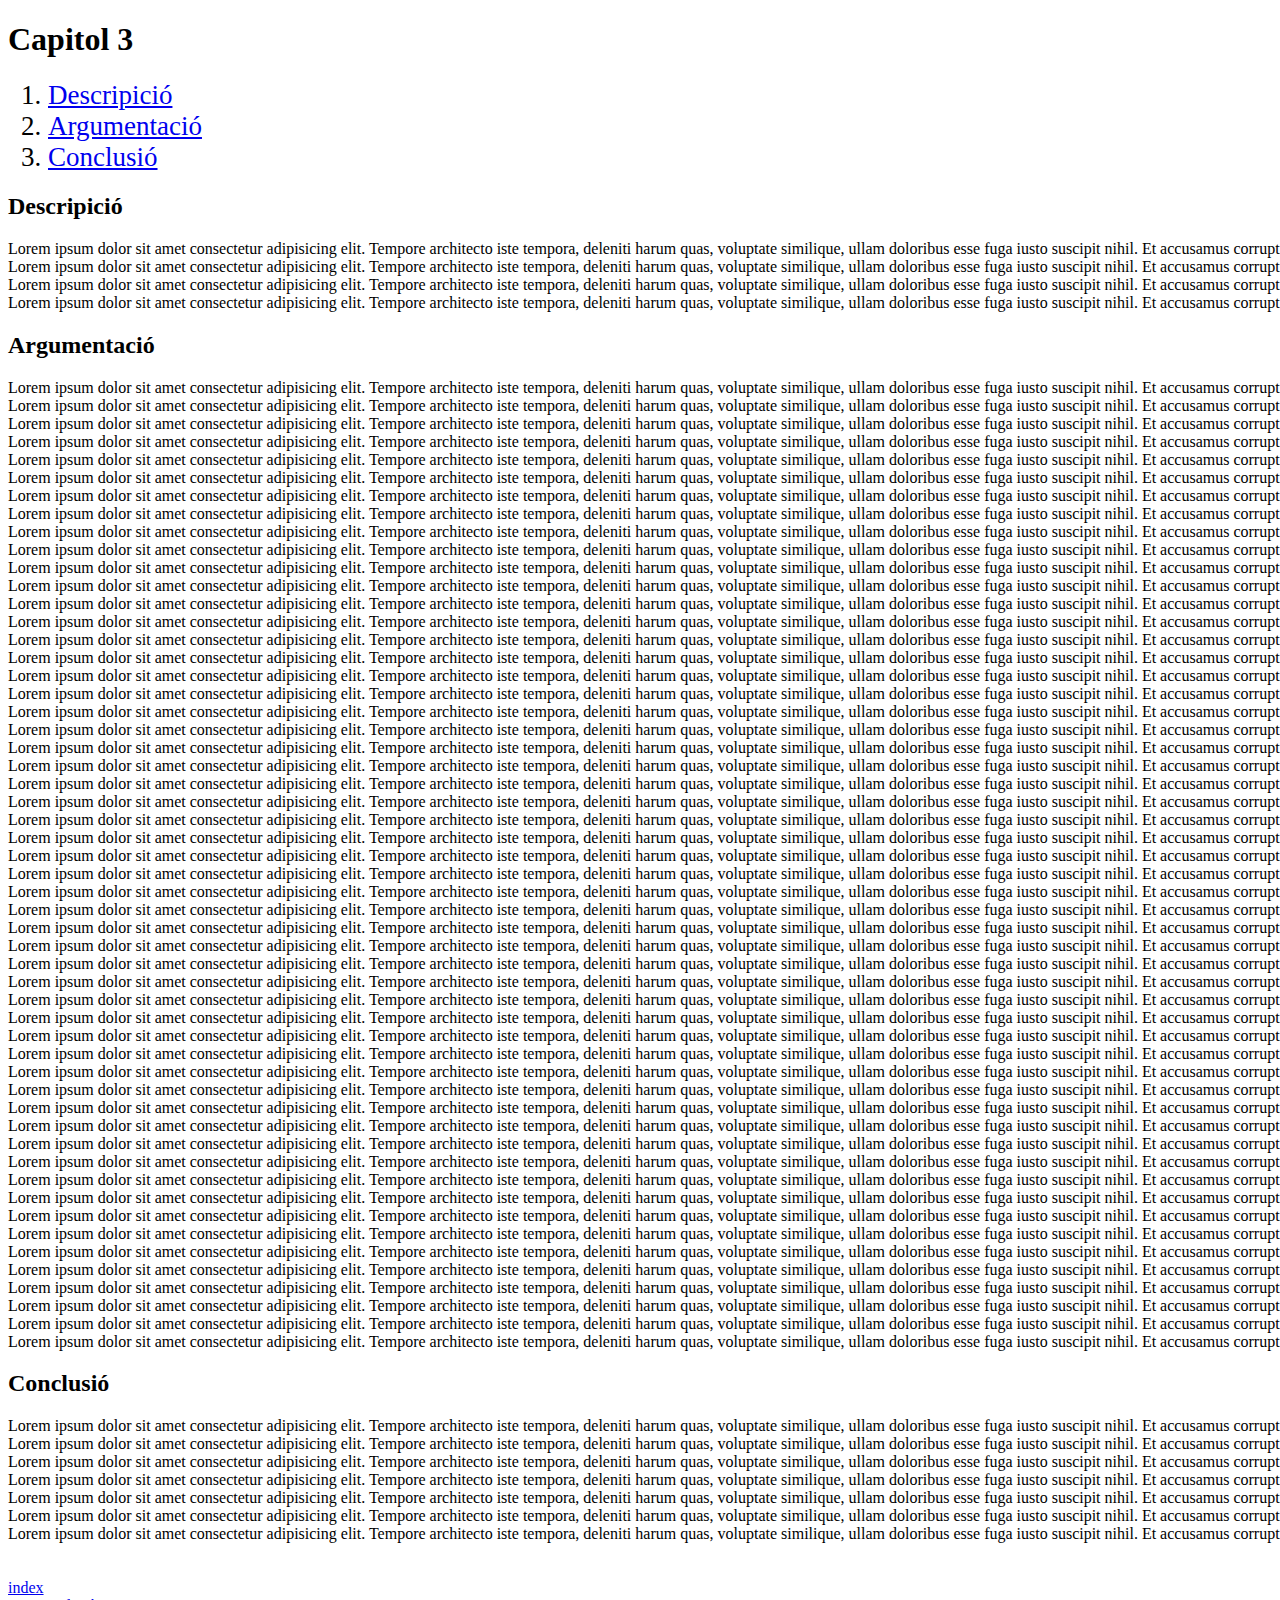
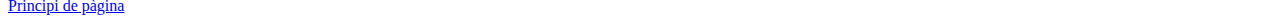
<file: Programació/Capitol 3.html>
<!DOCTYPE html>
<head>
    <link rel="stylesheet" type="text/css" href="style.css">
</head>
<body>
    <div class="nosp">
    <h1 id="capitol3">Capitol 3</h1>
    <ol>
        <div class="mida">
        <li><a href="#descripcio3">Descripició</a></li>
        <li><a href="#Argumentació3">Argumentació</a></li>
        <li><a href="#Conclusió3">Conclusió</a></li>
        </div>
    </ol>
    <h2 id="descripcio3">Descripició</h2>
    Lorem ipsum dolor sit amet consectetur adipisicing elit. Tempore architecto iste tempora, deleniti harum quas, voluptate similique, ullam doloribus esse fuga iusto suscipit nihil. Et accusamus corrupti quam exercitationem eligendi. <br> 
    Lorem ipsum dolor sit amet consectetur adipisicing elit. Tempore architecto iste tempora, deleniti harum quas, voluptate similique, ullam doloribus esse fuga iusto suscipit nihil. Et accusamus corrupti quam exercitationem eligendi. <br> 
    Lorem ipsum dolor sit amet consectetur adipisicing elit. Tempore architecto iste tempora, deleniti harum quas, voluptate similique, ullam doloribus esse fuga iusto suscipit nihil. Et accusamus corrupti quam exercitationem eligendi. <br> 
    Lorem ipsum dolor sit amet consectetur adipisicing elit. Tempore architecto iste tempora, deleniti harum quas, voluptate similique, ullam doloribus esse fuga iusto suscipit nihil. Et accusamus corrupti quam exercitationem eligendi. <br> 

    <h2 id="Argumentació3">Argumentació</h2>
    <p>
        Lorem ipsum dolor sit amet consectetur adipisicing elit. Tempore architecto iste tempora, deleniti harum quas, voluptate similique, ullam doloribus esse fuga iusto suscipit nihil. Et accusamus corrupti quam exercitationem eligendi. <br> 
        Lorem ipsum dolor sit amet consectetur adipisicing elit. Tempore architecto iste tempora, deleniti harum quas, voluptate similique, ullam doloribus esse fuga iusto suscipit nihil. Et accusamus corrupti quam exercitationem eligendi. <br> 
        Lorem ipsum dolor sit amet consectetur adipisicing elit. Tempore architecto iste tempora, deleniti harum quas, voluptate similique, ullam doloribus esse fuga iusto suscipit nihil. Et accusamus corrupti quam exercitationem eligendi. <br> 
        Lorem ipsum dolor sit amet consectetur adipisicing elit. Tempore architecto iste tempora, deleniti harum quas, voluptate similique, ullam doloribus esse fuga iusto suscipit nihil. Et accusamus corrupti quam exercitationem eligendi. <br> 
        Lorem ipsum dolor sit amet consectetur adipisicing elit. Tempore architecto iste tempora, deleniti harum quas, voluptate similique, ullam doloribus esse fuga iusto suscipit nihil. Et accusamus corrupti quam exercitationem eligendi. <br> 
        Lorem ipsum dolor sit amet consectetur adipisicing elit. Tempore architecto iste tempora, deleniti harum quas, voluptate similique, ullam doloribus esse fuga iusto suscipit nihil. Et accusamus corrupti quam exercitationem eligendi. <br> 
        Lorem ipsum dolor sit amet consectetur adipisicing elit. Tempore architecto iste tempora, deleniti harum quas, voluptate similique, ullam doloribus esse fuga iusto suscipit nihil. Et accusamus corrupti quam exercitationem eligendi. <br> 
        Lorem ipsum dolor sit amet consectetur adipisicing elit. Tempore architecto iste tempora, deleniti harum quas, voluptate similique, ullam doloribus esse fuga iusto suscipit nihil. Et accusamus corrupti quam exercitationem eligendi. <br> 
        Lorem ipsum dolor sit amet consectetur adipisicing elit. Tempore architecto iste tempora, deleniti harum quas, voluptate similique, ullam doloribus esse fuga iusto suscipit nihil. Et accusamus corrupti quam exercitationem eligendi. <br> 
        Lorem ipsum dolor sit amet consectetur adipisicing elit. Tempore architecto iste tempora, deleniti harum quas, voluptate similique, ullam doloribus esse fuga iusto suscipit nihil. Et accusamus corrupti quam exercitationem eligendi. <br> 
        Lorem ipsum dolor sit amet consectetur adipisicing elit. Tempore architecto iste tempora, deleniti harum quas, voluptate similique, ullam doloribus esse fuga iusto suscipit nihil. Et accusamus corrupti quam exercitationem eligendi. <br> 
        Lorem ipsum dolor sit amet consectetur adipisicing elit. Tempore architecto iste tempora, deleniti harum quas, voluptate similique, ullam doloribus esse fuga iusto suscipit nihil. Et accusamus corrupti quam exercitationem eligendi. <br> 
        Lorem ipsum dolor sit amet consectetur adipisicing elit. Tempore architecto iste tempora, deleniti harum quas, voluptate similique, ullam doloribus esse fuga iusto suscipit nihil. Et accusamus corrupti quam exercitationem eligendi. <br> 
        Lorem ipsum dolor sit amet consectetur adipisicing elit. Tempore architecto iste tempora, deleniti harum quas, voluptate similique, ullam doloribus esse fuga iusto suscipit nihil. Et accusamus corrupti quam exercitationem eligendi. <br> 
        Lorem ipsum dolor sit amet consectetur adipisicing elit. Tempore architecto iste tempora, deleniti harum quas, voluptate similique, ullam doloribus esse fuga iusto suscipit nihil. Et accusamus corrupti quam exercitationem eligendi. <br> 
        Lorem ipsum dolor sit amet consectetur adipisicing elit. Tempore architecto iste tempora, deleniti harum quas, voluptate similique, ullam doloribus esse fuga iusto suscipit nihil. Et accusamus corrupti quam exercitationem eligendi. <br> 
        Lorem ipsum dolor sit amet consectetur adipisicing elit. Tempore architecto iste tempora, deleniti harum quas, voluptate similique, ullam doloribus esse fuga iusto suscipit nihil. Et accusamus corrupti quam exercitationem eligendi. <br> 
        Lorem ipsum dolor sit amet consectetur adipisicing elit. Tempore architecto iste tempora, deleniti harum quas, voluptate similique, ullam doloribus esse fuga iusto suscipit nihil. Et accusamus corrupti quam exercitationem eligendi. <br> 
        Lorem ipsum dolor sit amet consectetur adipisicing elit. Tempore architecto iste tempora, deleniti harum quas, voluptate similique, ullam doloribus esse fuga iusto suscipit nihil. Et accusamus corrupti quam exercitationem eligendi. <br> 
        Lorem ipsum dolor sit amet consectetur adipisicing elit. Tempore architecto iste tempora, deleniti harum quas, voluptate similique, ullam doloribus esse fuga iusto suscipit nihil. Et accusamus corrupti quam exercitationem eligendi. <br> 
        Lorem ipsum dolor sit amet consectetur adipisicing elit. Tempore architecto iste tempora, deleniti harum quas, voluptate similique, ullam doloribus esse fuga iusto suscipit nihil. Et accusamus corrupti quam exercitationem eligendi. <br> 
        Lorem ipsum dolor sit amet consectetur adipisicing elit. Tempore architecto iste tempora, deleniti harum quas, voluptate similique, ullam doloribus esse fuga iusto suscipit nihil. Et accusamus corrupti quam exercitationem eligendi. <br> 
        Lorem ipsum dolor sit amet consectetur adipisicing elit. Tempore architecto iste tempora, deleniti harum quas, voluptate similique, ullam doloribus esse fuga iusto suscipit nihil. Et accusamus corrupti quam exercitationem eligendi. <br> 
        Lorem ipsum dolor sit amet consectetur adipisicing elit. Tempore architecto iste tempora, deleniti harum quas, voluptate similique, ullam doloribus esse fuga iusto suscipit nihil. Et accusamus corrupti quam exercitationem eligendi. <br> 
        Lorem ipsum dolor sit amet consectetur adipisicing elit. Tempore architecto iste tempora, deleniti harum quas, voluptate similique, ullam doloribus esse fuga iusto suscipit nihil. Et accusamus corrupti quam exercitationem eligendi. <br> 
        Lorem ipsum dolor sit amet consectetur adipisicing elit. Tempore architecto iste tempora, deleniti harum quas, voluptate similique, ullam doloribus esse fuga iusto suscipit nihil. Et accusamus corrupti quam exercitationem eligendi. <br> 
        Lorem ipsum dolor sit amet consectetur adipisicing elit. Tempore architecto iste tempora, deleniti harum quas, voluptate similique, ullam doloribus esse fuga iusto suscipit nihil. Et accusamus corrupti quam exercitationem eligendi. <br> 
        Lorem ipsum dolor sit amet consectetur adipisicing elit. Tempore architecto iste tempora, deleniti harum quas, voluptate similique, ullam doloribus esse fuga iusto suscipit nihil. Et accusamus corrupti quam exercitationem eligendi. <br> 
        Lorem ipsum dolor sit amet consectetur adipisicing elit. Tempore architecto iste tempora, deleniti harum quas, voluptate similique, ullam doloribus esse fuga iusto suscipit nihil. Et accusamus corrupti quam exercitationem eligendi. <br> 
        Lorem ipsum dolor sit amet consectetur adipisicing elit. Tempore architecto iste tempora, deleniti harum quas, voluptate similique, ullam doloribus esse fuga iusto suscipit nihil. Et accusamus corrupti quam exercitationem eligendi. <br> 
        Lorem ipsum dolor sit amet consectetur adipisicing elit. Tempore architecto iste tempora, deleniti harum quas, voluptate similique, ullam doloribus esse fuga iusto suscipit nihil. Et accusamus corrupti quam exercitationem eligendi. <br> 
        Lorem ipsum dolor sit amet consectetur adipisicing elit. Tempore architecto iste tempora, deleniti harum quas, voluptate similique, ullam doloribus esse fuga iusto suscipit nihil. Et accusamus corrupti quam exercitationem eligendi. <br> 
        Lorem ipsum dolor sit amet consectetur adipisicing elit. Tempore architecto iste tempora, deleniti harum quas, voluptate similique, ullam doloribus esse fuga iusto suscipit nihil. Et accusamus corrupti quam exercitationem eligendi. <br> 
        Lorem ipsum dolor sit amet consectetur adipisicing elit. Tempore architecto iste tempora, deleniti harum quas, voluptate similique, ullam doloribus esse fuga iusto suscipit nihil. Et accusamus corrupti quam exercitationem eligendi. <br> 
        Lorem ipsum dolor sit amet consectetur adipisicing elit. Tempore architecto iste tempora, deleniti harum quas, voluptate similique, ullam doloribus esse fuga iusto suscipit nihil. Et accusamus corrupti quam exercitationem eligendi. <br> 
        Lorem ipsum dolor sit amet consectetur adipisicing elit. Tempore architecto iste tempora, deleniti harum quas, voluptate similique, ullam doloribus esse fuga iusto suscipit nihil. Et accusamus corrupti quam exercitationem eligendi. <br> 
        Lorem ipsum dolor sit amet consectetur adipisicing elit. Tempore architecto iste tempora, deleniti harum quas, voluptate similique, ullam doloribus esse fuga iusto suscipit nihil. Et accusamus corrupti quam exercitationem eligendi. <br> 
        Lorem ipsum dolor sit amet consectetur adipisicing elit. Tempore architecto iste tempora, deleniti harum quas, voluptate similique, ullam doloribus esse fuga iusto suscipit nihil. Et accusamus corrupti quam exercitationem eligendi. <br> 
        Lorem ipsum dolor sit amet consectetur adipisicing elit. Tempore architecto iste tempora, deleniti harum quas, voluptate similique, ullam doloribus esse fuga iusto suscipit nihil. Et accusamus corrupti quam exercitationem eligendi. <br> 
        Lorem ipsum dolor sit amet consectetur adipisicing elit. Tempore architecto iste tempora, deleniti harum quas, voluptate similique, ullam doloribus esse fuga iusto suscipit nihil. Et accusamus corrupti quam exercitationem eligendi. <br> 
        Lorem ipsum dolor sit amet consectetur adipisicing elit. Tempore architecto iste tempora, deleniti harum quas, voluptate similique, ullam doloribus esse fuga iusto suscipit nihil. Et accusamus corrupti quam exercitationem eligendi. <br> 
        Lorem ipsum dolor sit amet consectetur adipisicing elit. Tempore architecto iste tempora, deleniti harum quas, voluptate similique, ullam doloribus esse fuga iusto suscipit nihil. Et accusamus corrupti quam exercitationem eligendi. <br> 
        Lorem ipsum dolor sit amet consectetur adipisicing elit. Tempore architecto iste tempora, deleniti harum quas, voluptate similique, ullam doloribus esse fuga iusto suscipit nihil. Et accusamus corrupti quam exercitationem eligendi. <br> 
        Lorem ipsum dolor sit amet consectetur adipisicing elit. Tempore architecto iste tempora, deleniti harum quas, voluptate similique, ullam doloribus esse fuga iusto suscipit nihil. Et accusamus corrupti quam exercitationem eligendi. <br> 
        Lorem ipsum dolor sit amet consectetur adipisicing elit. Tempore architecto iste tempora, deleniti harum quas, voluptate similique, ullam doloribus esse fuga iusto suscipit nihil. Et accusamus corrupti quam exercitationem eligendi. <br> 
        Lorem ipsum dolor sit amet consectetur adipisicing elit. Tempore architecto iste tempora, deleniti harum quas, voluptate similique, ullam doloribus esse fuga iusto suscipit nihil. Et accusamus corrupti quam exercitationem eligendi. <br> 
        Lorem ipsum dolor sit amet consectetur adipisicing elit. Tempore architecto iste tempora, deleniti harum quas, voluptate similique, ullam doloribus esse fuga iusto suscipit nihil. Et accusamus corrupti quam exercitationem eligendi. <br> 
        Lorem ipsum dolor sit amet consectetur adipisicing elit. Tempore architecto iste tempora, deleniti harum quas, voluptate similique, ullam doloribus esse fuga iusto suscipit nihil. Et accusamus corrupti quam exercitationem eligendi. <br> 
        Lorem ipsum dolor sit amet consectetur adipisicing elit. Tempore architecto iste tempora, deleniti harum quas, voluptate similique, ullam doloribus esse fuga iusto suscipit nihil. Et accusamus corrupti quam exercitationem eligendi. <br> 
        Lorem ipsum dolor sit amet consectetur adipisicing elit. Tempore architecto iste tempora, deleniti harum quas, voluptate similique, ullam doloribus esse fuga iusto suscipit nihil. Et accusamus corrupti quam exercitationem eligendi. <br> 
        Lorem ipsum dolor sit amet consectetur adipisicing elit. Tempore architecto iste tempora, deleniti harum quas, voluptate similique, ullam doloribus esse fuga iusto suscipit nihil. Et accusamus corrupti quam exercitationem eligendi. <br> 
        Lorem ipsum dolor sit amet consectetur adipisicing elit. Tempore architecto iste tempora, deleniti harum quas, voluptate similique, ullam doloribus esse fuga iusto suscipit nihil. Et accusamus corrupti quam exercitationem eligendi. <br>
        Lorem ipsum dolor sit amet consectetur adipisicing elit. Tempore architecto iste tempora, deleniti harum quas, voluptate similique, ullam doloribus esse fuga iusto suscipit nihil. Et accusamus corrupti quam exercitationem eligendi. <br> 
        Lorem ipsum dolor sit amet consectetur adipisicing elit. Tempore architecto iste tempora, deleniti harum quas, voluptate similique, ullam doloribus esse fuga iusto suscipit nihil. Et accusamus corrupti quam exercitationem eligendi. <br> 
    </p>
    <h2 id="Conclusió3">Conclusió</h2>
    Lorem ipsum dolor sit amet consectetur adipisicing elit. Tempore architecto iste tempora, deleniti harum quas, voluptate similique, ullam doloribus esse fuga iusto suscipit nihil. Et accusamus corrupti quam exercitationem eligendi. <br> 
    Lorem ipsum dolor sit amet consectetur adipisicing elit. Tempore architecto iste tempora, deleniti harum quas, voluptate similique, ullam doloribus esse fuga iusto suscipit nihil. Et accusamus corrupti quam exercitationem eligendi. <br> 
    Lorem ipsum dolor sit amet consectetur adipisicing elit. Tempore architecto iste tempora, deleniti harum quas, voluptate similique, ullam doloribus esse fuga iusto suscipit nihil. Et accusamus corrupti quam exercitationem eligendi. <br> 
    Lorem ipsum dolor sit amet consectetur adipisicing elit. Tempore architecto iste tempora, deleniti harum quas, voluptate similique, ullam doloribus esse fuga iusto suscipit nihil. Et accusamus corrupti quam exercitationem eligendi. <br> 
    Lorem ipsum dolor sit amet consectetur adipisicing elit. Tempore architecto iste tempora, deleniti harum quas, voluptate similique, ullam doloribus esse fuga iusto suscipit nihil. Et accusamus corrupti quam exercitationem eligendi. <br> 
    Lorem ipsum dolor sit amet consectetur adipisicing elit. Tempore architecto iste tempora, deleniti harum quas, voluptate similique, ullam doloribus esse fuga iusto suscipit nihil. Et accusamus corrupti quam exercitationem eligendi. <br> 
    Lorem ipsum dolor sit amet consectetur adipisicing elit. Tempore architecto iste tempora, deleniti harum quas, voluptate similique, ullam doloribus esse fuga iusto suscipit nihil. Et accusamus corrupti quam exercitationem eligendi. <br> 
    
<footer>
    <br> <br>
    <a href="index.html">index</a> <br>
    <a href="#capitol3">Principi de pàgina</a>
</footer>
</div>
</body>
</file>
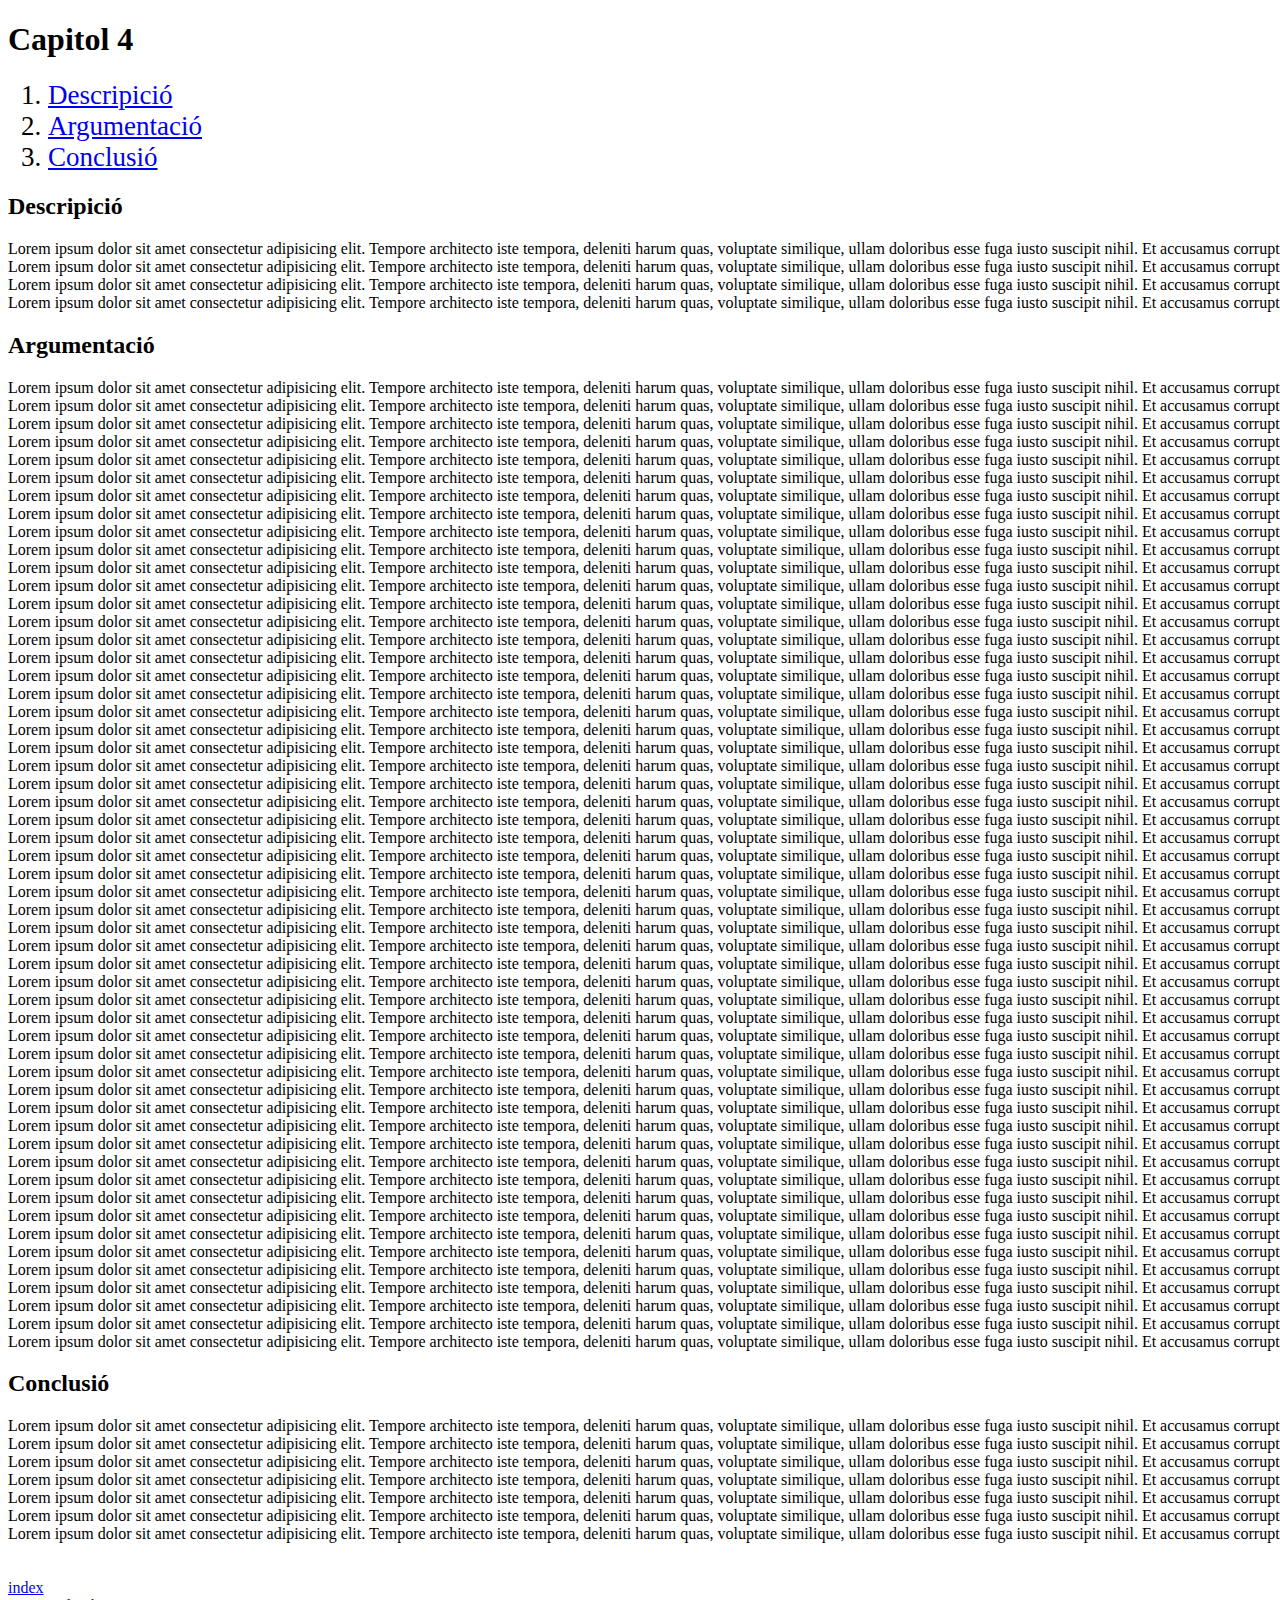
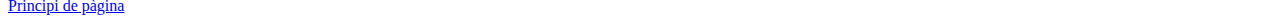
<file: Programació/Capitol 4.html>
<!DOCTYPE html>
<head>
    <link rel="stylesheet" type="text/css" href="style.css">
</head>
<body>
    <div class="nosp">
    <h1 id="capitol4">Capitol 4</h1>
    <ol>
        <div class="mida">
        <li><a href="#descripcio4">Descripició</a></li>
        <li><a href="#Argumentació4">Argumentació</a></li>
        <li><a href="#Conclusió4">Conclusió</a></li>
        </div>
    </ol>
    <h2 id="descripcio4">Descripició</h2>
    Lorem ipsum dolor sit amet consectetur adipisicing elit. Tempore architecto iste tempora, deleniti harum quas, voluptate similique, ullam doloribus esse fuga iusto suscipit nihil. Et accusamus corrupti quam exercitationem eligendi. <br> 
    Lorem ipsum dolor sit amet consectetur adipisicing elit. Tempore architecto iste tempora, deleniti harum quas, voluptate similique, ullam doloribus esse fuga iusto suscipit nihil. Et accusamus corrupti quam exercitationem eligendi. <br> 
    Lorem ipsum dolor sit amet consectetur adipisicing elit. Tempore architecto iste tempora, deleniti harum quas, voluptate similique, ullam doloribus esse fuga iusto suscipit nihil. Et accusamus corrupti quam exercitationem eligendi. <br> 
    Lorem ipsum dolor sit amet consectetur adipisicing elit. Tempore architecto iste tempora, deleniti harum quas, voluptate similique, ullam doloribus esse fuga iusto suscipit nihil. Et accusamus corrupti quam exercitationem eligendi. <br> 

    <h2 id="Argumentació4">Argumentació</h2>
    <p>
        Lorem ipsum dolor sit amet consectetur adipisicing elit. Tempore architecto iste tempora, deleniti harum quas, voluptate similique, ullam doloribus esse fuga iusto suscipit nihil. Et accusamus corrupti quam exercitationem eligendi. <br> 
        Lorem ipsum dolor sit amet consectetur adipisicing elit. Tempore architecto iste tempora, deleniti harum quas, voluptate similique, ullam doloribus esse fuga iusto suscipit nihil. Et accusamus corrupti quam exercitationem eligendi. <br> 
        Lorem ipsum dolor sit amet consectetur adipisicing elit. Tempore architecto iste tempora, deleniti harum quas, voluptate similique, ullam doloribus esse fuga iusto suscipit nihil. Et accusamus corrupti quam exercitationem eligendi. <br> 
        Lorem ipsum dolor sit amet consectetur adipisicing elit. Tempore architecto iste tempora, deleniti harum quas, voluptate similique, ullam doloribus esse fuga iusto suscipit nihil. Et accusamus corrupti quam exercitationem eligendi. <br> 
        Lorem ipsum dolor sit amet consectetur adipisicing elit. Tempore architecto iste tempora, deleniti harum quas, voluptate similique, ullam doloribus esse fuga iusto suscipit nihil. Et accusamus corrupti quam exercitationem eligendi. <br> 
        Lorem ipsum dolor sit amet consectetur adipisicing elit. Tempore architecto iste tempora, deleniti harum quas, voluptate similique, ullam doloribus esse fuga iusto suscipit nihil. Et accusamus corrupti quam exercitationem eligendi. <br> 
        Lorem ipsum dolor sit amet consectetur adipisicing elit. Tempore architecto iste tempora, deleniti harum quas, voluptate similique, ullam doloribus esse fuga iusto suscipit nihil. Et accusamus corrupti quam exercitationem eligendi. <br> 
        Lorem ipsum dolor sit amet consectetur adipisicing elit. Tempore architecto iste tempora, deleniti harum quas, voluptate similique, ullam doloribus esse fuga iusto suscipit nihil. Et accusamus corrupti quam exercitationem eligendi. <br> 
        Lorem ipsum dolor sit amet consectetur adipisicing elit. Tempore architecto iste tempora, deleniti harum quas, voluptate similique, ullam doloribus esse fuga iusto suscipit nihil. Et accusamus corrupti quam exercitationem eligendi. <br> 
        Lorem ipsum dolor sit amet consectetur adipisicing elit. Tempore architecto iste tempora, deleniti harum quas, voluptate similique, ullam doloribus esse fuga iusto suscipit nihil. Et accusamus corrupti quam exercitationem eligendi. <br> 
        Lorem ipsum dolor sit amet consectetur adipisicing elit. Tempore architecto iste tempora, deleniti harum quas, voluptate similique, ullam doloribus esse fuga iusto suscipit nihil. Et accusamus corrupti quam exercitationem eligendi. <br> 
        Lorem ipsum dolor sit amet consectetur adipisicing elit. Tempore architecto iste tempora, deleniti harum quas, voluptate similique, ullam doloribus esse fuga iusto suscipit nihil. Et accusamus corrupti quam exercitationem eligendi. <br> 
        Lorem ipsum dolor sit amet consectetur adipisicing elit. Tempore architecto iste tempora, deleniti harum quas, voluptate similique, ullam doloribus esse fuga iusto suscipit nihil. Et accusamus corrupti quam exercitationem eligendi. <br> 
        Lorem ipsum dolor sit amet consectetur adipisicing elit. Tempore architecto iste tempora, deleniti harum quas, voluptate similique, ullam doloribus esse fuga iusto suscipit nihil. Et accusamus corrupti quam exercitationem eligendi. <br> 
        Lorem ipsum dolor sit amet consectetur adipisicing elit. Tempore architecto iste tempora, deleniti harum quas, voluptate similique, ullam doloribus esse fuga iusto suscipit nihil. Et accusamus corrupti quam exercitationem eligendi. <br> 
        Lorem ipsum dolor sit amet consectetur adipisicing elit. Tempore architecto iste tempora, deleniti harum quas, voluptate similique, ullam doloribus esse fuga iusto suscipit nihil. Et accusamus corrupti quam exercitationem eligendi. <br> 
        Lorem ipsum dolor sit amet consectetur adipisicing elit. Tempore architecto iste tempora, deleniti harum quas, voluptate similique, ullam doloribus esse fuga iusto suscipit nihil. Et accusamus corrupti quam exercitationem eligendi. <br> 
        Lorem ipsum dolor sit amet consectetur adipisicing elit. Tempore architecto iste tempora, deleniti harum quas, voluptate similique, ullam doloribus esse fuga iusto suscipit nihil. Et accusamus corrupti quam exercitationem eligendi. <br> 
        Lorem ipsum dolor sit amet consectetur adipisicing elit. Tempore architecto iste tempora, deleniti harum quas, voluptate similique, ullam doloribus esse fuga iusto suscipit nihil. Et accusamus corrupti quam exercitationem eligendi. <br> 
        Lorem ipsum dolor sit amet consectetur adipisicing elit. Tempore architecto iste tempora, deleniti harum quas, voluptate similique, ullam doloribus esse fuga iusto suscipit nihil. Et accusamus corrupti quam exercitationem eligendi. <br> 
        Lorem ipsum dolor sit amet consectetur adipisicing elit. Tempore architecto iste tempora, deleniti harum quas, voluptate similique, ullam doloribus esse fuga iusto suscipit nihil. Et accusamus corrupti quam exercitationem eligendi. <br> 
        Lorem ipsum dolor sit amet consectetur adipisicing elit. Tempore architecto iste tempora, deleniti harum quas, voluptate similique, ullam doloribus esse fuga iusto suscipit nihil. Et accusamus corrupti quam exercitationem eligendi. <br> 
        Lorem ipsum dolor sit amet consectetur adipisicing elit. Tempore architecto iste tempora, deleniti harum quas, voluptate similique, ullam doloribus esse fuga iusto suscipit nihil. Et accusamus corrupti quam exercitationem eligendi. <br> 
        Lorem ipsum dolor sit amet consectetur adipisicing elit. Tempore architecto iste tempora, deleniti harum quas, voluptate similique, ullam doloribus esse fuga iusto suscipit nihil. Et accusamus corrupti quam exercitationem eligendi. <br> 
        Lorem ipsum dolor sit amet consectetur adipisicing elit. Tempore architecto iste tempora, deleniti harum quas, voluptate similique, ullam doloribus esse fuga iusto suscipit nihil. Et accusamus corrupti quam exercitationem eligendi. <br> 
        Lorem ipsum dolor sit amet consectetur adipisicing elit. Tempore architecto iste tempora, deleniti harum quas, voluptate similique, ullam doloribus esse fuga iusto suscipit nihil. Et accusamus corrupti quam exercitationem eligendi. <br> 
        Lorem ipsum dolor sit amet consectetur adipisicing elit. Tempore architecto iste tempora, deleniti harum quas, voluptate similique, ullam doloribus esse fuga iusto suscipit nihil. Et accusamus corrupti quam exercitationem eligendi. <br> 
        Lorem ipsum dolor sit amet consectetur adipisicing elit. Tempore architecto iste tempora, deleniti harum quas, voluptate similique, ullam doloribus esse fuga iusto suscipit nihil. Et accusamus corrupti quam exercitationem eligendi. <br> 
        Lorem ipsum dolor sit amet consectetur adipisicing elit. Tempore architecto iste tempora, deleniti harum quas, voluptate similique, ullam doloribus esse fuga iusto suscipit nihil. Et accusamus corrupti quam exercitationem eligendi. <br> 
        Lorem ipsum dolor sit amet consectetur adipisicing elit. Tempore architecto iste tempora, deleniti harum quas, voluptate similique, ullam doloribus esse fuga iusto suscipit nihil. Et accusamus corrupti quam exercitationem eligendi. <br> 
        Lorem ipsum dolor sit amet consectetur adipisicing elit. Tempore architecto iste tempora, deleniti harum quas, voluptate similique, ullam doloribus esse fuga iusto suscipit nihil. Et accusamus corrupti quam exercitationem eligendi. <br> 
        Lorem ipsum dolor sit amet consectetur adipisicing elit. Tempore architecto iste tempora, deleniti harum quas, voluptate similique, ullam doloribus esse fuga iusto suscipit nihil. Et accusamus corrupti quam exercitationem eligendi. <br> 
        Lorem ipsum dolor sit amet consectetur adipisicing elit. Tempore architecto iste tempora, deleniti harum quas, voluptate similique, ullam doloribus esse fuga iusto suscipit nihil. Et accusamus corrupti quam exercitationem eligendi. <br> 
        Lorem ipsum dolor sit amet consectetur adipisicing elit. Tempore architecto iste tempora, deleniti harum quas, voluptate similique, ullam doloribus esse fuga iusto suscipit nihil. Et accusamus corrupti quam exercitationem eligendi. <br> 
        Lorem ipsum dolor sit amet consectetur adipisicing elit. Tempore architecto iste tempora, deleniti harum quas, voluptate similique, ullam doloribus esse fuga iusto suscipit nihil. Et accusamus corrupti quam exercitationem eligendi. <br> 
        Lorem ipsum dolor sit amet consectetur adipisicing elit. Tempore architecto iste tempora, deleniti harum quas, voluptate similique, ullam doloribus esse fuga iusto suscipit nihil. Et accusamus corrupti quam exercitationem eligendi. <br> 
        Lorem ipsum dolor sit amet consectetur adipisicing elit. Tempore architecto iste tempora, deleniti harum quas, voluptate similique, ullam doloribus esse fuga iusto suscipit nihil. Et accusamus corrupti quam exercitationem eligendi. <br> 
        Lorem ipsum dolor sit amet consectetur adipisicing elit. Tempore architecto iste tempora, deleniti harum quas, voluptate similique, ullam doloribus esse fuga iusto suscipit nihil. Et accusamus corrupti quam exercitationem eligendi. <br> 
        Lorem ipsum dolor sit amet consectetur adipisicing elit. Tempore architecto iste tempora, deleniti harum quas, voluptate similique, ullam doloribus esse fuga iusto suscipit nihil. Et accusamus corrupti quam exercitationem eligendi. <br> 
        Lorem ipsum dolor sit amet consectetur adipisicing elit. Tempore architecto iste tempora, deleniti harum quas, voluptate similique, ullam doloribus esse fuga iusto suscipit nihil. Et accusamus corrupti quam exercitationem eligendi. <br> 
        Lorem ipsum dolor sit amet consectetur adipisicing elit. Tempore architecto iste tempora, deleniti harum quas, voluptate similique, ullam doloribus esse fuga iusto suscipit nihil. Et accusamus corrupti quam exercitationem eligendi. <br> 
        Lorem ipsum dolor sit amet consectetur adipisicing elit. Tempore architecto iste tempora, deleniti harum quas, voluptate similique, ullam doloribus esse fuga iusto suscipit nihil. Et accusamus corrupti quam exercitationem eligendi. <br> 
        Lorem ipsum dolor sit amet consectetur adipisicing elit. Tempore architecto iste tempora, deleniti harum quas, voluptate similique, ullam doloribus esse fuga iusto suscipit nihil. Et accusamus corrupti quam exercitationem eligendi. <br> 
        Lorem ipsum dolor sit amet consectetur adipisicing elit. Tempore architecto iste tempora, deleniti harum quas, voluptate similique, ullam doloribus esse fuga iusto suscipit nihil. Et accusamus corrupti quam exercitationem eligendi. <br> 
        Lorem ipsum dolor sit amet consectetur adipisicing elit. Tempore architecto iste tempora, deleniti harum quas, voluptate similique, ullam doloribus esse fuga iusto suscipit nihil. Et accusamus corrupti quam exercitationem eligendi. <br> 
        Lorem ipsum dolor sit amet consectetur adipisicing elit. Tempore architecto iste tempora, deleniti harum quas, voluptate similique, ullam doloribus esse fuga iusto suscipit nihil. Et accusamus corrupti quam exercitationem eligendi. <br> 
        Lorem ipsum dolor sit amet consectetur adipisicing elit. Tempore architecto iste tempora, deleniti harum quas, voluptate similique, ullam doloribus esse fuga iusto suscipit nihil. Et accusamus corrupti quam exercitationem eligendi. <br> 
        Lorem ipsum dolor sit amet consectetur adipisicing elit. Tempore architecto iste tempora, deleniti harum quas, voluptate similique, ullam doloribus esse fuga iusto suscipit nihil. Et accusamus corrupti quam exercitationem eligendi. <br> 
        Lorem ipsum dolor sit amet consectetur adipisicing elit. Tempore architecto iste tempora, deleniti harum quas, voluptate similique, ullam doloribus esse fuga iusto suscipit nihil. Et accusamus corrupti quam exercitationem eligendi. <br> 
        Lorem ipsum dolor sit amet consectetur adipisicing elit. Tempore architecto iste tempora, deleniti harum quas, voluptate similique, ullam doloribus esse fuga iusto suscipit nihil. Et accusamus corrupti quam exercitationem eligendi. <br> 
        Lorem ipsum dolor sit amet consectetur adipisicing elit. Tempore architecto iste tempora, deleniti harum quas, voluptate similique, ullam doloribus esse fuga iusto suscipit nihil. Et accusamus corrupti quam exercitationem eligendi. <br> 
        Lorem ipsum dolor sit amet consectetur adipisicing elit. Tempore architecto iste tempora, deleniti harum quas, voluptate similique, ullam doloribus esse fuga iusto suscipit nihil. Et accusamus corrupti quam exercitationem eligendi. <br>
        Lorem ipsum dolor sit amet consectetur adipisicing elit. Tempore architecto iste tempora, deleniti harum quas, voluptate similique, ullam doloribus esse fuga iusto suscipit nihil. Et accusamus corrupti quam exercitationem eligendi. <br> 
        Lorem ipsum dolor sit amet consectetur adipisicing elit. Tempore architecto iste tempora, deleniti harum quas, voluptate similique, ullam doloribus esse fuga iusto suscipit nihil. Et accusamus corrupti quam exercitationem eligendi. <br> 
    </p>
    <h2 id="Conclusió4">Conclusió</h2>
    Lorem ipsum dolor sit amet consectetur adipisicing elit. Tempore architecto iste tempora, deleniti harum quas, voluptate similique, ullam doloribus esse fuga iusto suscipit nihil. Et accusamus corrupti quam exercitationem eligendi. <br> 
    Lorem ipsum dolor sit amet consectetur adipisicing elit. Tempore architecto iste tempora, deleniti harum quas, voluptate similique, ullam doloribus esse fuga iusto suscipit nihil. Et accusamus corrupti quam exercitationem eligendi. <br> 
    Lorem ipsum dolor sit amet consectetur adipisicing elit. Tempore architecto iste tempora, deleniti harum quas, voluptate similique, ullam doloribus esse fuga iusto suscipit nihil. Et accusamus corrupti quam exercitationem eligendi. <br> 
    Lorem ipsum dolor sit amet consectetur adipisicing elit. Tempore architecto iste tempora, deleniti harum quas, voluptate similique, ullam doloribus esse fuga iusto suscipit nihil. Et accusamus corrupti quam exercitationem eligendi. <br> 
    Lorem ipsum dolor sit amet consectetur adipisicing elit. Tempore architecto iste tempora, deleniti harum quas, voluptate similique, ullam doloribus esse fuga iusto suscipit nihil. Et accusamus corrupti quam exercitationem eligendi. <br> 
    Lorem ipsum dolor sit amet consectetur adipisicing elit. Tempore architecto iste tempora, deleniti harum quas, voluptate similique, ullam doloribus esse fuga iusto suscipit nihil. Et accusamus corrupti quam exercitationem eligendi. <br> 
    Lorem ipsum dolor sit amet consectetur adipisicing elit. Tempore architecto iste tempora, deleniti harum quas, voluptate similique, ullam doloribus esse fuga iusto suscipit nihil. Et accusamus corrupti quam exercitationem eligendi. <br> 
    
<footer>
    <br> <br>
    <a href="index.html">index</a> <br>
    <a href="#capitol4">Principi de pàgina</a>
</footer>
</div>
</body>
</file>
<file: Programació/style.css>
p {
    color:ali
}

h1.pos {
    align-items: center;
    display: flex;
    justify-content: center;
}

img.post {
    align-items: center;
    display: flex;
    justify-content: center;
}

html {
    scroll-behavior: smooth;
}

div.nosp {
    white-space: nowrap;
}

div.mida {
    font-size: 10px;
}

div.container {
    display: flex;
    justify-content: center;
    align-items: center;
}

li.mida {
    font-size: 30px;
}

li {
    font-size: 27px;
}
</file>
